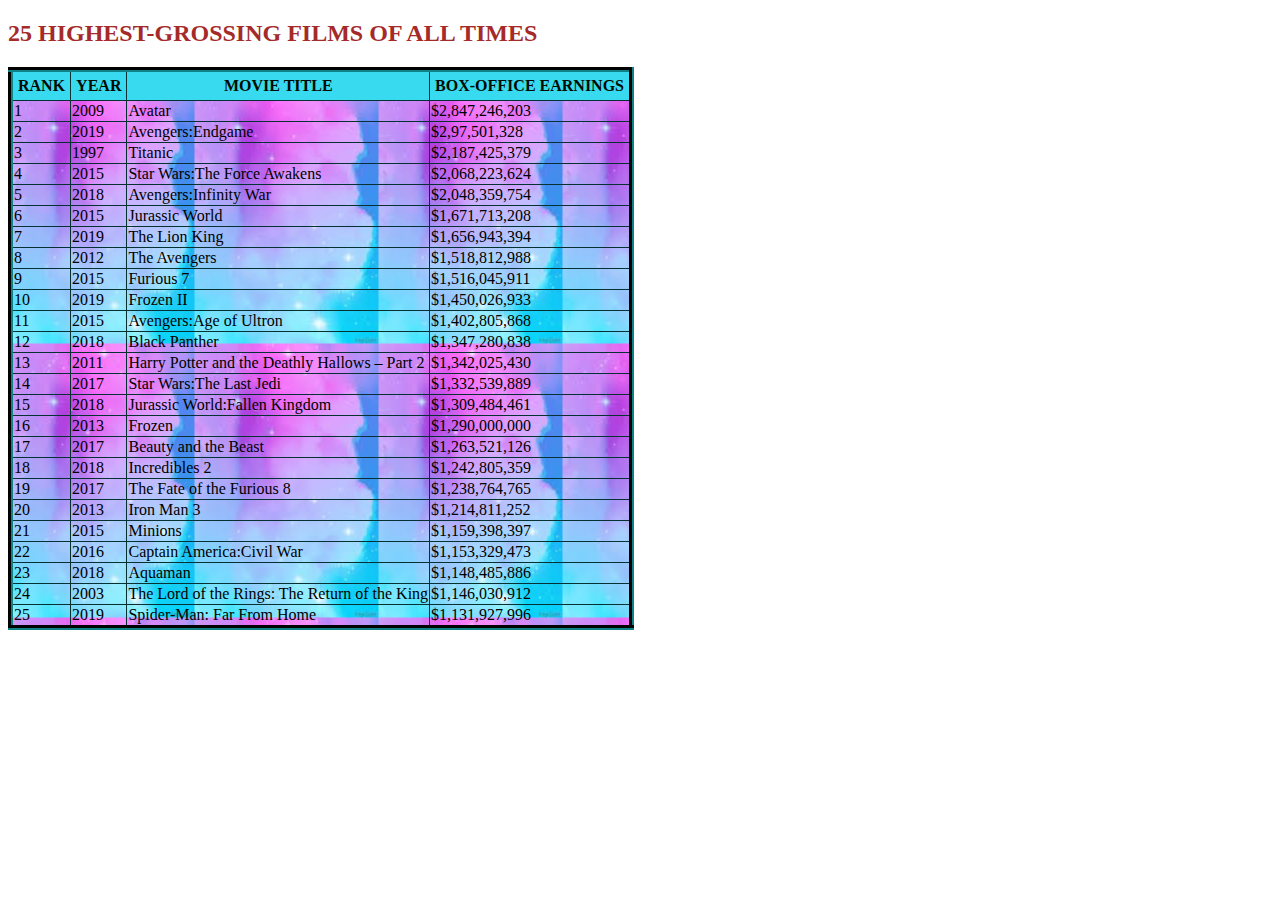
<file: index.html>
<!DOCTYPE html>
<html>
      <head>
        <link rel="stylesheet" href="style.css">
      </head>

      <body>
         <h2>25 HIGHEST-GROSSING FILMS OF ALL TIMES</h2>
            <table border="2">
                  <tr>
                     <th>RANK</th>
                      <th>YEAR </th>
                      <th>MOVIE TITLE</th>
                      <th>BOX-OFFICE EARNINGS</th>
                   </tr>
                   
                   <tr>
                       <td>1</td>
                       <td>2009</td>
                       <td>Avatar</td>
                       <td>$2,847,246,203</td>
                       </tr>

                    <tr>
                        <td>2</td>
                        <td>2019</td>
                        <td>Avengers:Endgame</td>
                        <td>$2,97,501,328</td>
                     </tr>

                     <tr>
                        <td>3</td>
                        <td>1997</td>
                        <td>Titanic</td>
                        <td>$2,187,425,379</td>
                     </tr>

                     <tr>
                        <td>4</td>
                        <td>2015</td>
                        <td>Star Wars:The Force Awakens</td>
                        <td>$2,068,223,624</td>
                     </tr>

                     <tr>
                        <td>5</td>
                        <td>2018</td>
                        <td>Avengers:Infinity War</td>
                        <td>$2,048,359,754</td>
                     </tr>

                     <tr>
                        <td>6</td>
                        <td>2015</td>
                        <td>Jurassic World</td>
                        <td>$1,671,713,208</td>
                     </tr>

                     <tr>
                        <td>7</td>
                        <td>2019</td>
                        <td>The Lion King</td>
                        <td>$1,656,943,394</td>
                     </tr>

                     <tr>
                        <td>8</td>
                        <td>2012</td>
                        <td>The Avengers</td>
                        <td>$1,518,812,988</td>
                     </tr>

                     <tr>
                        <td>9</td>
                        <td>2015</td>
                        <td>Furious 7</td>
                        <td>$1,516,045,911</td>
                     </tr>

                     <tr>
                        <td>10</td>
                        <td>2019</td>
                        <td>Frozen II</td>
                        <td>$1,450,026,933</td>
                     </tr>

                     <tr>
                        <td>11</td>
                        <td>2015</td>
                        <td>Avengers:Age of Ultron</td>
                        <td>$1,402,805,868</td>
                     </tr>

                     <tr>
                        <td>12</td>
                        <td>2018</td>
                        <td>Black Panther</td>
                        <td>$1,347,280,838</td>
                     </tr>

                     <tr>
                        <td>13</td>
                        <td>2011</td>
                        <td>Harry Potter and the Deathly Hallows – Part 2</td>
                        <td>$1,342,025,430</td>
                     </tr>

                     <tr>
                        <td>14</td>
                        <td>2017</td>
                        <td>Star Wars:The Last Jedi</td>
                        <td>$1,332,539,889</td>
                     </tr>

                     <tr>
                        <td>15</td>
                        <td>2018</td>
                        <td>Jurassic World:Fallen Kingdom</td>
                        <td>$1,309,484,461</td>
                     </tr>

                     <tr>
                        <td>16</td>
                        <td>2013</td>
                        <td>Frozen</td>
                        <td>$1,290,000,000</td>
                     </tr>

                     <tr>
                        <td>17</td>
                        <td>2017</td>
                        <td>Beauty and the Beast</td>
                        <td>$1,263,521,126</td>
                     </tr>

                     <tr>
                        <td>18</td>
                        <td>2018</td>
                        <td>Incredibles 2</td>
                        <td>$1,242,805,359</td>
                     </tr>

                     <tr>
                        <td>19</td>
                        <td>2017</td>
                        <td>The Fate of the Furious 8</td>
                        <td>$1,238,764,765</td>
                     </tr>

                     <tr>
                        <td>20</td>
                        <td>2013</td>
                        <td>Iron Man 3</td>
                        <td>$1,214,811,252</td>
                     </tr>

                     <tr>
                        <td>21</td>
                        <td>2015</td>
                        <td>Minions	</td>
                        <td>$1,159,398,397</td>
                     </tr>

                     <tr>
                        <td>22</td>
                        <td>2016</td>
                        <td>Captain America:Civil War</td>
                        <td>$1,153,329,473</td>
                     </tr>

                     <tr>
                        <td>23</td>
                        <td>2018</td>
                        <td>Aquaman</td>
                        <td>$1,148,485,886</td>
                     </tr>

                     <tr>
                        <td>24</td>
                        <td>2003</td>
                        <td>The Lord of the Rings: The Return of the King</td>
                        <td>$1,146,030,912</td>
                     </tr>

                     <tr>
                        <td>25</td>
                        <td>2019</td>
                        <td>Spider-Man: Far From Home</td>
                        <td>$1,131,927,996</td>
                     </tr>

             </table>             
        </body>
</html
</file>
<file: style.css>
table{
    font-family: cursive;
    border-collapse: collapse;
    border-width: 5px;
    border-style: groove;
    border-color: #063133;
    background-image: url("download\(1\).jpg");
}

th{
    font-weight: 800;
    padding: 5px;
    background-color: #38daf0;
    color: #010a01;
}
H2{
    font-weight: 700;
    color: brown;
    font-style: unset;
    font-weight: bold;
}
</file>
